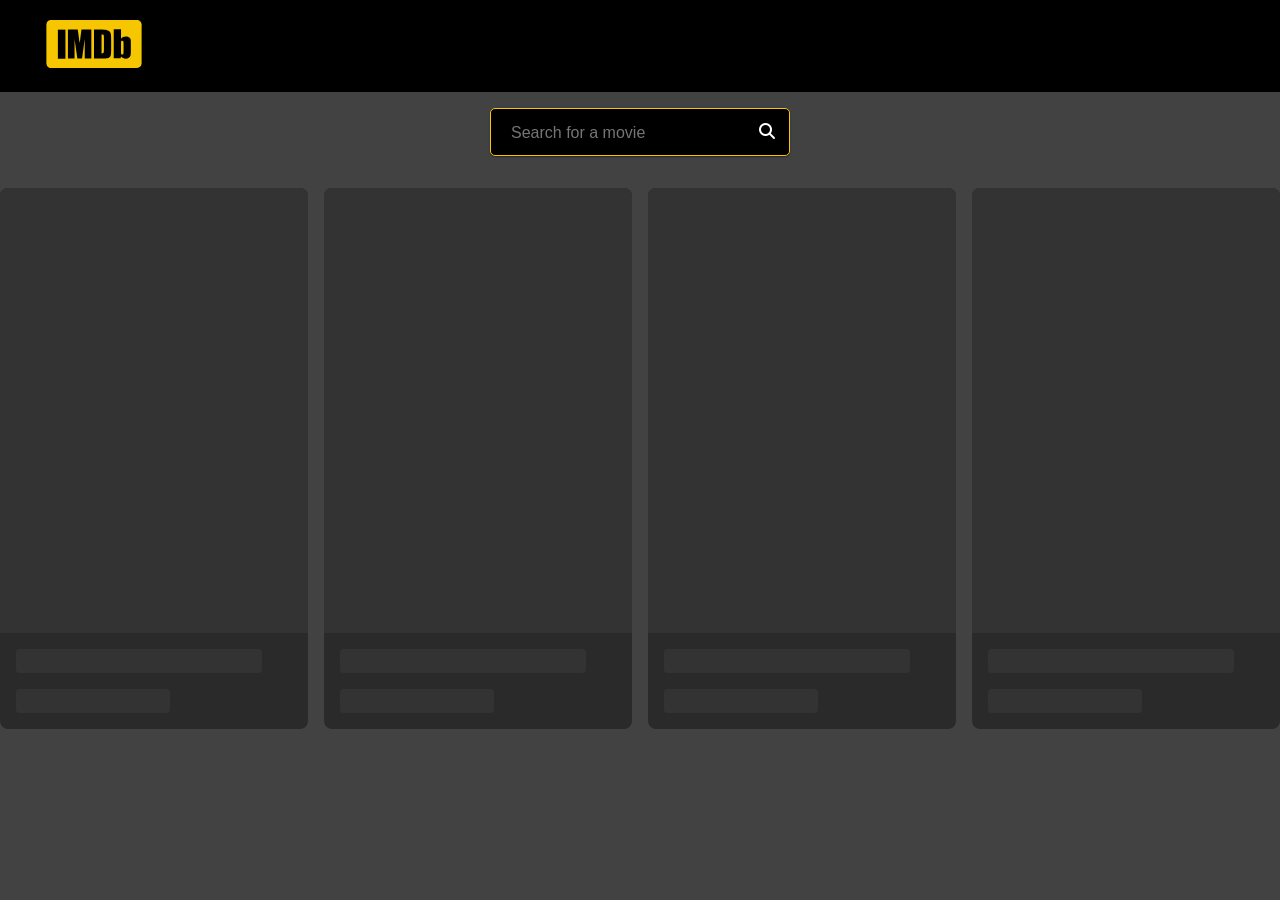
<file: index.html>
<!DOCTYPE html>
<html lang="en">

<head>
    <meta charset="UTF-8">
    <meta name="viewport" content="width=device-width, initial-scale=1.0">
    <link rel="stylesheet" href="https://cdnjs.cloudflare.com/ajax/libs/font-awesome/6.4.0/css/all.min.css" />
    <link rel="preconnect" href="https://fonts.googleapis.com">
    <link rel="preconnect" href="https://fonts.gstatic.com" crossorigin>
    <link
        href="https://fonts.googleapis.com/css2?family=Comic+Neue:ital,wght@0,300;0,400;0,700;1,300;1,400;1,700&family=Roboto:ital,wght@0,100..900;1,100..900&family=Rubik:ital,wght@0,300..900;1,300..900&display=swap"
        rel="stylesheet">
    <link rel="stylesheet" href="./styles/css/style.css">
    <link rel="stylesheet" href="./styles/css/responsive.css">


    <title>Movie</title>
</head>

<body>
    <div class="navbar">
        <div class="navbar__logo">
            <svg xmlns="http://www.w3.org/2000/svg" xmlns:xlink="http://www.w3.org/1999/xlink"
                preserveAspectRatio="xMidYMid meet" viewBox="0 0 575 289.83" width="100" height="48"
                class="AppHeader_appLogo__1aQjb">
                <defs>
                    <path
                        d="M575 24.91C573.44 12.15 563.97 1.98 551.91 0C499.05 0 76.18 0 23.32 0C10.11 2.17 0 14.16 0 28.61C0 51.84 0 237.64 0 260.86C0 276.86 12.37 289.83 27.64 289.83C79.63 289.83 495.6 289.83 547.59 289.83C561.65 289.83 573.26 278.82 575 264.57C575 216.64 575 48.87 575 24.91Z"
                        id="d1pwhf9wy2"></path>
                    <path d="M69.35 58.24L114.98 58.24L114.98 233.89L69.35 233.89L69.35 58.24Z" id="g5jjnq26yS"></path>
                    <path
                        d="M201.2 139.15C197.28 112.38 195.1 97.5 194.67 94.53C192.76 80.2 190.94 67.73 189.2 57.09C185.25 57.09 165.54 57.09 130.04 57.09L130.04 232.74L170.01 232.74L170.15 116.76L186.97 232.74L215.44 232.74L231.39 114.18L231.54 232.74L271.38 232.74L271.38 57.09L211.77 57.09L201.2 139.15Z"
                        id="i3Prh1JpXt"></path>
                    <path
                        d="M346.71 93.63C347.21 95.87 347.47 100.95 347.47 108.89C347.47 115.7 347.47 170.18 347.47 176.99C347.47 188.68 346.71 195.84 345.2 198.48C343.68 201.12 339.64 202.43 333.09 202.43C333.09 190.9 333.09 98.66 333.09 87.13C338.06 87.13 341.45 87.66 343.25 88.7C345.05 89.75 346.21 91.39 346.71 93.63ZM367.32 230.95C372.75 229.76 377.31 227.66 381.01 224.67C384.7 221.67 387.29 217.52 388.77 212.21C390.26 206.91 391.14 196.38 391.14 180.63C391.14 174.47 391.14 125.12 391.14 118.95C391.14 102.33 390.49 91.19 389.48 85.53C388.46 79.86 385.93 74.71 381.88 70.09C377.82 65.47 371.9 62.15 364.12 60.13C356.33 58.11 343.63 57.09 321.54 57.09C319.27 57.09 307.93 57.09 287.5 57.09L287.5 232.74L342.78 232.74C355.52 232.34 363.7 231.75 367.32 230.95Z"
                        id="a4ov9rRGQm"></path>
                    <path
                        d="M464.76 204.7C463.92 206.93 460.24 208.06 457.46 208.06C454.74 208.06 452.93 206.98 452.01 204.81C451.09 202.65 450.64 197.72 450.64 190C450.64 185.36 450.64 148.22 450.64 143.58C450.64 135.58 451.04 130.59 451.85 128.6C452.65 126.63 454.41 125.63 457.13 125.63C459.91 125.63 463.64 126.76 464.6 129.03C465.55 131.3 466.03 136.15 466.03 143.58C466.03 146.58 466.03 161.58 466.03 188.59C465.74 197.84 465.32 203.21 464.76 204.7ZM406.68 231.21L447.76 231.21C449.47 224.5 450.41 220.77 450.6 220.02C454.32 224.52 458.41 227.9 462.9 230.14C467.37 232.39 474.06 233.51 479.24 233.51C486.45 233.51 492.67 231.62 497.92 227.83C503.16 224.05 506.5 219.57 507.92 214.42C509.34 209.26 510.05 201.42 510.05 190.88C510.05 185.95 510.05 146.53 510.05 141.6C510.05 131 509.81 124.08 509.34 120.83C508.87 117.58 507.47 114.27 505.14 110.88C502.81 107.49 499.42 104.86 494.98 102.98C490.54 101.1 485.3 100.16 479.26 100.16C474.01 100.16 467.29 101.21 462.81 103.28C458.34 105.35 454.28 108.49 450.64 112.7C450.64 108.89 450.64 89.85 450.64 55.56L406.68 55.56L406.68 231.21Z"
                        id="fk968BpsX"></path>
                </defs>
                <g>
                    <g>
                        <g>
                            <use xlink:href="#d1pwhf9wy2" opacity="1" fill="#f6c700" fill-opacity="1"></use>
                            <g>
                                <use xlink:href="#d1pwhf9wy2" opacity="1" fill-opacity="0" stroke="#000000"
                                    stroke-width="1" stroke-opacity="0"></use>
                            </g>
                        </g>
                        <g>
                            <use xlink:href="#g5jjnq26yS" opacity="1" fill="#000000" fill-opacity="1"></use>
                            <g>
                                <use xlink:href="#g5jjnq26yS" opacity="1" fill-opacity="0" stroke="#000000"
                                    stroke-width="1" stroke-opacity="0"></use>
                            </g>
                        </g>
                        <g>
                            <use xlink:href="#i3Prh1JpXt" opacity="1" fill="#000000" fill-opacity="1"></use>
                            <g>
                                <use xlink:href="#i3Prh1JpXt" opacity="1" fill-opacity="0" stroke="#000000"
                                    stroke-width="1" stroke-opacity="0"></use>
                            </g>
                        </g>
                        <g>
                            <use xlink:href="#a4ov9rRGQm" opacity="1" fill="#000000" fill-opacity="1"></use>
                            <g>
                                <use xlink:href="#a4ov9rRGQm" opacity="1" fill-opacity="0" stroke="#000000"
                                    stroke-width="1" stroke-opacity="0"></use>
                            </g>
                        </g>
                        <g>
                            <use xlink:href="#fk968BpsX" opacity="1" fill="#000000" fill-opacity="1"></use>
                            <g>
                                <use xlink:href="#fk968BpsX" opacity="1" fill-opacity="0" stroke="#000000"
                                    stroke-width="1" stroke-opacity="0"></use>
                            </g>
                        </g>
                    </g>
                </g>
            </svg>
        </div>
    </div>

    <div class="search">
        <div class="search__text">
            <input type="text" class="search__input" placeholder="Search for a movie" />
        </div>
        <button class="search__button">
            <i class="fas fa-search"></i>
        </button>
    </div>

    <div class="movie-card">
        <!-- <div class="row">
            <div class="movie-card__container">
                <div class="movie-card__poster">
                    <img src="https://m.media-amazon.com/images/M/MV5BMmFiZGZjMmEtMTA0Ni00MzA2LTljMTYtZGI2MGJmZWYzZTQ2XkEyXkFqcGc@._V1_SX300.jpg"
                        alt="Iron Man Poster" />
                      <div class="movie-card__title">
                    <h2>Iron Man</h2>
                </div>
                </div>
              
                <div class="movie-card__footer">
                    <i class="movie-card__year"><svg class="movie-card__icon" focusable="false" viewBox="0 0 24 24"
                            aria-hidden="true">
                            <path
                                d="M20 3h-1V1h-2v2H7V1H5v2H4c-1.1 0-2 .9-2 2v16c0 1.1.9 2 2 2h16c1.1 0 2-.9 2-2V5c0-1.1-.9-2-2-2zm0 18H4V8h16v13z">
                            </path>
                        </svg>&nbsp;2008</i>
                    <span class="movie-card__like">🤍</span>
                </div>
            </div>

          
        </div> -->

    </div>
    <script src="index.js"></script>

</body>

</html>
</file>
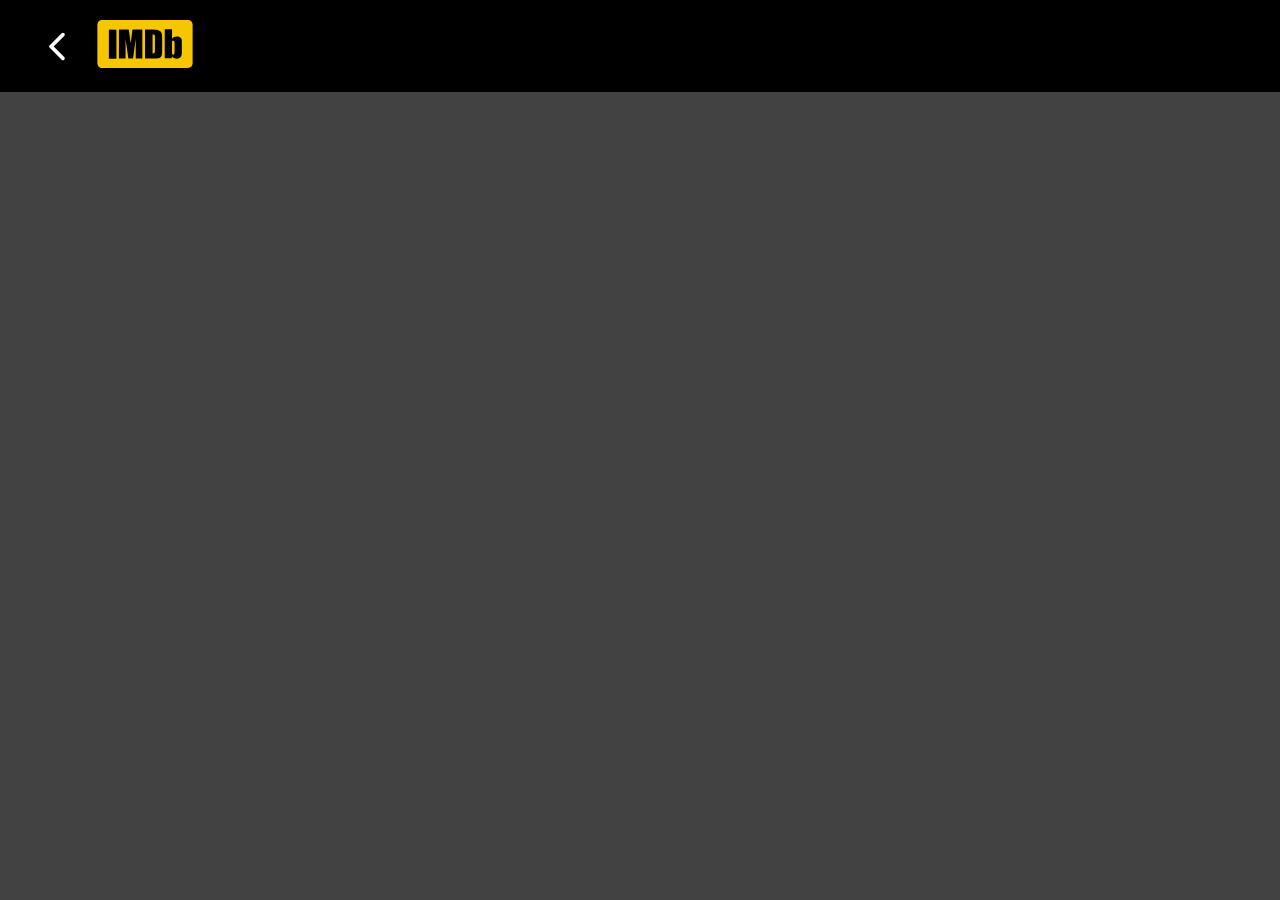
<file: detail.html>
<!DOCTYPE html>
<html lang="en">

<head>
    <meta charset="UTF-8">
    <meta name="viewport" content="width=device-width, initial-scale=1.0">
    <link rel="stylesheet" href="https://cdnjs.cloudflare.com/ajax/libs/font-awesome/6.4.0/css/all.min.css" />
    <link rel="preconnect" href="https://fonts.googleapis.com">
    <link rel="preconnect" href="https://fonts.gstatic.com" crossorigin>
    <link
        href="https://fonts.googleapis.com/css2?family=Comic+Neue:ital,wght@0,300;0,400;0,700;1,300;1,400;1,700&family=Roboto:ital,wght@0,100..900;1,100..900&family=Rubik:ital,wght@0,300..900;1,300..900&display=swap"
        rel="stylesheet">
    <link rel="stylesheet" href="./styles/css/style.css">
    <link rel="stylesheet" href="./styles/css/responsive.css">


    <title>Movie</title>
</head>

<body>
    <div class="navbar">
        <div class="navbar__arrow">
            <span class="MuiIconButton-label"><svg class="MuiSvgIcon-root MuiSvgIcon-fontSizeLarge" focusable="false"
                    viewBox="0 0 24 24" aria-hidden="true">
                    <path
                        d="M16.62 2.99c-.49-.49-1.28-.49-1.77 0L6.54 11.3c-.39.39-.39 1.02 0 1.41l8.31 8.31c.49.49 1.28.49 1.77 0s.49-1.28 0-1.77L9.38 12l7.25-7.25c.48-.48.48-1.28-.01-1.76z">
                    </path>
                </svg></span>
        </div>
        <div class="navbar__logo navbar-detail__logo">
            <svg xmlns="http://www.w3.org/2000/svg" xmlns:xlink="http://www.w3.org/1999/xlink"
                preserveAspectRatio="xMidYMid meet" viewBox="0 0 575 289.83" width="100" height="48"
                class="AppHeader_appLogo__1aQjb">
                <defs>
                    <path
                        d="M575 24.91C573.44 12.15 563.97 1.98 551.91 0C499.05 0 76.18 0 23.32 0C10.11 2.17 0 14.16 0 28.61C0 51.84 0 237.64 0 260.86C0 276.86 12.37 289.83 27.64 289.83C79.63 289.83 495.6 289.83 547.59 289.83C561.65 289.83 573.26 278.82 575 264.57C575 216.64 575 48.87 575 24.91Z"
                        id="d1pwhf9wy2"></path>
                    <path d="M69.35 58.24L114.98 58.24L114.98 233.89L69.35 233.89L69.35 58.24Z" id="g5jjnq26yS"></path>
                    <path
                        d="M201.2 139.15C197.28 112.38 195.1 97.5 194.67 94.53C192.76 80.2 190.94 67.73 189.2 57.09C185.25 57.09 165.54 57.09 130.04 57.09L130.04 232.74L170.01 232.74L170.15 116.76L186.97 232.74L215.44 232.74L231.39 114.18L231.54 232.74L271.38 232.74L271.38 57.09L211.77 57.09L201.2 139.15Z"
                        id="i3Prh1JpXt"></path>
                    <path
                        d="M346.71 93.63C347.21 95.87 347.47 100.95 347.47 108.89C347.47 115.7 347.47 170.18 347.47 176.99C347.47 188.68 346.71 195.84 345.2 198.48C343.68 201.12 339.64 202.43 333.09 202.43C333.09 190.9 333.09 98.66 333.09 87.13C338.06 87.13 341.45 87.66 343.25 88.7C345.05 89.75 346.21 91.39 346.71 93.63ZM367.32 230.95C372.75 229.76 377.31 227.66 381.01 224.67C384.7 221.67 387.29 217.52 388.77 212.21C390.26 206.91 391.14 196.38 391.14 180.63C391.14 174.47 391.14 125.12 391.14 118.95C391.14 102.33 390.49 91.19 389.48 85.53C388.46 79.86 385.93 74.71 381.88 70.09C377.82 65.47 371.9 62.15 364.12 60.13C356.33 58.11 343.63 57.09 321.54 57.09C319.27 57.09 307.93 57.09 287.5 57.09L287.5 232.74L342.78 232.74C355.52 232.34 363.7 231.75 367.32 230.95Z"
                        id="a4ov9rRGQm"></path>
                    <path
                        d="M464.76 204.7C463.92 206.93 460.24 208.06 457.46 208.06C454.74 208.06 452.93 206.98 452.01 204.81C451.09 202.65 450.64 197.72 450.64 190C450.64 185.36 450.64 148.22 450.64 143.58C450.64 135.58 451.04 130.59 451.85 128.6C452.65 126.63 454.41 125.63 457.13 125.63C459.91 125.63 463.64 126.76 464.6 129.03C465.55 131.3 466.03 136.15 466.03 143.58C466.03 146.58 466.03 161.58 466.03 188.59C465.74 197.84 465.32 203.21 464.76 204.7ZM406.68 231.21L447.76 231.21C449.47 224.5 450.41 220.77 450.6 220.02C454.32 224.52 458.41 227.9 462.9 230.14C467.37 232.39 474.06 233.51 479.24 233.51C486.45 233.51 492.67 231.62 497.92 227.83C503.16 224.05 506.5 219.57 507.92 214.42C509.34 209.26 510.05 201.42 510.05 190.88C510.05 185.95 510.05 146.53 510.05 141.6C510.05 131 509.81 124.08 509.34 120.83C508.87 117.58 507.47 114.27 505.14 110.88C502.81 107.49 499.42 104.86 494.98 102.98C490.54 101.1 485.3 100.16 479.26 100.16C474.01 100.16 467.29 101.21 462.81 103.28C458.34 105.35 454.28 108.49 450.64 112.7C450.64 108.89 450.64 89.85 450.64 55.56L406.68 55.56L406.68 231.21Z"
                        id="fk968BpsX"></path>
                </defs>
                <g>
                    <g>
                        <g>
                            <use xlink:href="#d1pwhf9wy2" opacity="1" fill="#f6c700" fill-opacity="1"></use>
                            <g>
                                <use xlink:href="#d1pwhf9wy2" opacity="1" fill-opacity="0" stroke="#000000"
                                    stroke-width="1" stroke-opacity="0"></use>
                            </g>
                        </g>
                        <g>
                            <use xlink:href="#g5jjnq26yS" opacity="1" fill="#000000" fill-opacity="1"></use>
                            <g>
                                <use xlink:href="#g5jjnq26yS" opacity="1" fill-opacity="0" stroke="#000000"
                                    stroke-width="1" stroke-opacity="0"></use>
                            </g>
                        </g>
                        <g>
                            <use xlink:href="#i3Prh1JpXt" opacity="1" fill="#000000" fill-opacity="1"></use>
                            <g>
                                <use xlink:href="#i3Prh1JpXt" opacity="1" fill-opacity="0" stroke="#000000"
                                    stroke-width="1" stroke-opacity="0"></use>
                            </g>
                        </g>
                        <g>
                            <use xlink:href="#a4ov9rRGQm" opacity="1" fill="#000000" fill-opacity="1"></use>
                            <g>
                                <use xlink:href="#a4ov9rRGQm" opacity="1" fill-opacity="0" stroke="#000000"
                                    stroke-width="1" stroke-opacity="0"></use>
                            </g>
                        </g>
                        <g>
                            <use xlink:href="#fk968BpsX" opacity="1" fill="#000000" fill-opacity="1"></use>
                            <g>
                                <use xlink:href="#fk968BpsX" opacity="1" fill-opacity="0" stroke="#000000"
                                    stroke-width="1" stroke-opacity="0"></use>
                            </g>
                        </g>
                    </g>
                </g>
            </svg>
        </div>
    </div>

    <!-- Detail Film -->
    <div class="movie">
        <!-- <div class="movie__poster">
            <img src="https://m.media-amazon.com/images/M/MV5BMTczNTI2ODUwOF5BMl5BanBnXkFtZTcwMTU0NTIzMw@@._V1_SX300.jpg"
                alt="Iron Man Poster">
        </div>
        <div class="movie__info">
            <div class="movie__container">
                <div class="movie__wrapper">
                    <h1 class="movie__title">Iron Man</h1>
                    <div class="movie__metadata">
                        <span>2008</span> |
                        <span>PG-13</span> |
                        <span>02 May 2008</span> |
                        <span>126 min</span>
                    </div>
                </div>
              
                <div class="movie__rating">
                    <div class="movie__rating-top">
                        <svg class="movie__rating-star" focusable="false" viewBox="0 0 24 24" color="#e4bb24"
                            aria-hidden="true">
                            <path
                                d="M12 17.27L18.18 21l-1.64-7.03L22 9.24l-7.19-.61L12 2 9.19 8.63 2 9.24l5.46 4.73L5.82 21z">
                            </path>
                        </svg>
                        <span class="movie__rating-score">7.9</span>
                        <span class="movie__rating-outof">/10</span>
                    </div>
                    <div class="movie__rating-count">1,170,173</div>
                </div>
            </div>

            <p class="movie__description">
                Tony Stark. Genius, billionaire, playboy, philanthropist. Son of legendary inventor and weapons
                contractor Howard Stark. When Tony Stark is assigned to give a weapons presentation to an Iraqi unit led
                by Lt. Col. James Rhodes, he's given a ride on enemy lines. That ride ends badly when Stark's Humvee
                that he's riding in is attacked by enemy combatants. He survives - barely - with a chest full of
                shrapnel and a car battery attached to his heart. In order to survive he comes up with a way to
                miniaturize the battery and figures out that the battery can power something else. Thus Iron Man is
                born. He uses the primitive device to escape from the cave in Iraq. Once back home, he then begins work
                on perfecting the Iron Man suit. But the man who was put in charge of Stark Industries has plans of his
                own to take over Tony's technology for other matters.
            </p>

            <hr class="movie__divider">
           <div class="movie__details">
                <div class="movie__details-key">
                    <p><strong>Genre :</strong></p>
                    <p><strong>Director :</strong></p>
                    <p><strong>Writer :</strong></p>
                    <p><strong>Actors :</strong></p>
                    <p><strong>Language :</strong></p>
                    <p><strong>Country :</strong></p>
                    <p><strong>Awards :</strong></p>
                    <p><strong>Production :</strong></p>
                </div>

                <div class="movie__details-value">
                    <p>Action, Adventure, Sci-Fi</p>
                    <p>Jon Favreau</p>
                    <p>Mark Fergus, Hawk Ostby, Art Marcum</p>
                    <p>Robert Downey Jr, Gwyneth Paltrow, Terrence Howard</p>
                    <p>English, Persian, Urdu, Arabic, Kurdish, Hindi, Hungarian</p>
                    <p>United States, Canada</p>
                    <p>Nominated for 2 Oscars. 24 wins & 73 nominations total</p>
                    <p>N/A</p>
                </div>
            </div>

        </div> -->



    </div>


    <script src="detail.js"></script>

</body>

</html>
</file>
<file: styles/css/style.css>
* {
  margin: 0;
  padding: 0;
  box-sizing: border-box;
}

body {
  background-color: #424242;
  font-family: "Comic Neue", cursive;
}

.navbar {
  display: flex;
  align-items: center;
  justify-content: flex-start;
  background: #000;
  position: -webkit-sticky;
  position: sticky;
  top: 0;
  z-index: 999;
  padding: 0.5rem 2rem;
}
.navbar__logo {
  cursor: pointer;
  padding: 12px 12px 12px 12px;
}
.navbar .navbar__arrow {
  display: inline-flex;
  align-items: center;
  justify-content: center;
  cursor: pointer;
  color: white;
  border-radius: 50%;
  padding: 0.5rem;
}
.navbar .navbar__arrow:hover {
  background-color: rgba(255, 255, 255, 0.08);
}
.navbar .navbar__arrow svg {
  fill: currentColor;
  width: 35px;
  height: 35x;
  display: block;
}

.search {
  display: flex;
  align-items: center;
  border: 1px solid #f6c700;
  border-radius: 5px;
  background-color: #000000;
  overflow: hidden;
  max-width: 300px;
  margin: auto;
  margin-top: 1rem;
  padding: 4px 4px;
  box-shadow: 0px 2px 1px -1px rgba(0, 0, 0, 0.2), 0px 1px 1px 0px rgba(0, 0, 0, 0.14), 0px 1px 3px 0px rgba(0, 0, 0, 0.12);
  display: flex;
  align-items: center;
  justify-content: space-between;
}
.search__input {
  padding: 0.6rem 1rem;
  background-color: transparent;
  color: #fff;
  border: none;
  outline: none;
  font-size: 1rem;
  font-weight: 400;
  line-height: 1.1876em;
}
.search__button {
  padding: 10px;
  background-color: transparent;
  border: none;
  cursor: pointer;
  color: #fff;
  font-size: 1rem;
  transition: background-color 150ms cubic-bezier(0.4, 0, 0.2, 1) 0ms;
  border-radius: 50%;
}
.search__button:hover {
  background-color: rgba(255, 255, 255, 0.08);
}

.movie-card {
  max-width: 1280px;
  margin: 0 auto;
}
.movie-card .row {
  display: flex;
  margin-top: 1rem;
  gap: 1rem;
}
.movie-card .row:first-child {
  margin-top: 2rem;
}
.movie-card__container {
  width: 25%;
  background-color: #000;
  border-radius: 8px;
  overflow: hidden;
}
.movie-card__poster {
  position: relative;
  overflow: hidden;
}
.movie-card img {
  transition: all 0.4s ease-in-out;
  object-fit: cover;
  width: 100%;
  cursor: pointer;
}
.movie-card img:hover {
  transform: scale(1.1);
}
.movie-card__title {
  padding: 20px;
  position: absolute;
  bottom: -3%;
  left: 0;
  right: 0;
  color: #fff;
  cursor: pointer;
}
.movie-card__footer {
  display: flex;
  justify-content: space-between;
  align-items: center;
}
.movie-card__year {
  display: flex;
  align-items: center;
  font-size: 1rem;
  font-weight: 400;
  line-height: 1.5;
  color: #fff;
  padding: 1rem;
}
.movie-card__icon {
  color: #ccc;
  font-size: 1.25rem;
  fill: currentColor;
  width: 1em;
  height: 1em;
  display: inline-block;
  transition: fill 200ms cubic-bezier(0.4, 0, 0.2, 1) 0ms;
  flex-shrink: 0;
  user-select: none;
}
.movie-card__like {
  font-size: 24px;
  padding: 1rem;
  cursor: pointer;
  border-radius: 50%;
}
.movie-card__like:hover {
  background-color: rgba(255, 255, 255, 0.08);
}

.movie {
  display: flex;
  color: #fff;
  padding: 20px;
  max-width: 1280px;
  margin: 0 auto;
}
.movie__poster img {
  height: 100%;
  border: 1px solid #444;
  box-shadow: 0 0 10px rgba(0, 0, 0, 0.6);
}
.movie__info {
  margin-left: 100px;
}
.movie__container {
  display: flex;
  justify-content: space-between;
}
.movie__title {
  font-size: 2.4rem;
  padding-right: 0.5rem;
  margin-bottom: 10px;
}
.movie__metadata {
  font-size: 14px;
  color: #fff;
  margin-bottom: 20px;
}
.movie__metadata span {
  margin-right: 5px;
}
.movie__description {
  line-height: 1.5rem;
  font-size: 1.2rem;
  margin-bottom: 1rem;
}
.movie__details {
  display: flex;
  font-size: 14px;
  line-height: 1.8;
}
.movie__details strong {
  color: white;
  font-weight: 700;
  margin-right: 50px;
}
.movie__divider {
  border: none;
  border-top: 1px solid #555;
  margin: 20px 0;
}
.movie__rating {
  display: flex;
  flex-direction: column;
  align-items: flex-start;
  margin-top: 15px;
}
.movie__rating-top {
  display: flex;
  align-items: center;
  font-size: 16px;
}
.movie__rating-top .movie__rating-star {
  font-size: 2.1875rem;
  fill: rgb(228, 187, 36);
  height: 2.2rem;
  display: inline-block;
  font-size: 1.5rem;
  transition: fill 200ms cubic-bezier(0.4, 0, 0.2, 1) 0ms;
  flex-shrink: 0;
  user-select: none;
}
.movie__rating-top .movie__rating-score {
  color: #e4bb24;
  font-weight: bold;
  font-size: 1.5rem;
}
.movie__rating-top .movie__rating-outof {
  font-size: 0.7rem;
  opacity: 0.5;
  color: #fff;
}
.movie__rating-count {
  color: white;
  font-size: 0.8rem;
  margin-left: 26px;
}

/* Skeleton Loader */
.skeleton {
  background-color: #2a2a2a;
  border-radius: 8px;
  overflow: hidden;
  position: relative;
}

.skeleton::after {
  content: "";
  position: absolute;
  top: 0;
  left: -150px;
  height: 100%;
  width: 150px;
  background: linear-gradient(to right, transparent 0%, rgba(255, 255, 255, 0.08) 50%, transparent 100%);
  animation: loading 1.2s infinite;
}

@keyframes loading {
  0% {
    left: -150px;
  }
  100% {
    left: 100%;
  }
}
.skeleton__poster {
  width: 100%;
  height: 445px;
  background-color: #333;
}

.skeleton__text {
  height: 24px;
  margin: 16px;
  background-color: #333;
  border-radius: 4px;
}

/*# sourceMappingURL=style.css.map */
</file>
<file: styles/css/responsive.css>
@media (max-width: 768px) {
  .navbar {
    padding: 0.5rem 0.5rem;
    position: relative;
  }
  .navbar__logo {
    margin: auto;
    padding: 0;
  }
  .navbar-detail__logo {
    position: absolute;
    left: 50%;
    transform: translateX(-50%);
  }
  .search {
    max-width: none;
    margin: 1rem 2rem 0 2rem;
  }
  .row {
    flex-direction: column;
    padding: 0 2rem;
  }
  .movie-card__container {
    width: 100%;
  }
  .movie {
    flex-direction: column;
    padding: 0;
  }
  .movie__info {
    margin-left: 0;
    padding: 0 1rem;
  }
  .movie__poster img {
    width: 100%;
  }
}

/*# sourceMappingURL=responsive.css.map */
</file>
